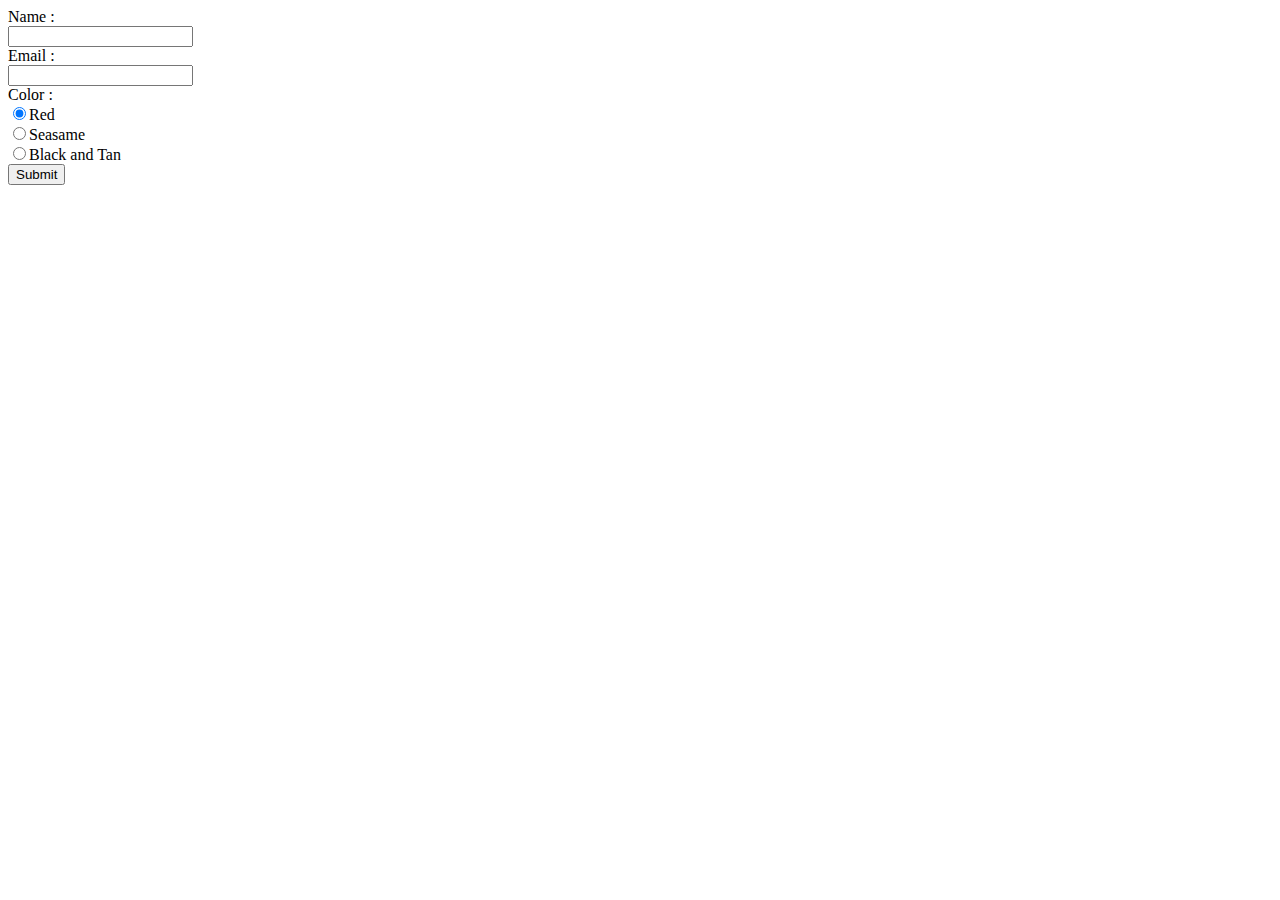
<file: contact.html>
<html>
<head>
	<title>Contact</title>
</head>
<body>


<form action="submit.html">



Name :<br><input type="text" name="name"><br>
Email :<br><input type="text"  name="email"><br>
Color :<br><input type="radio" name="color" value="Red" checked>Red<br>
<input type="radio" name="color" value="Seasame" >Seasame<br>
<input type="radio" name="color"  value="Black and Tan" >Black and Tan<br>

<input type="submit" value="Submit">
</form>



</body>
</html>
</file>
